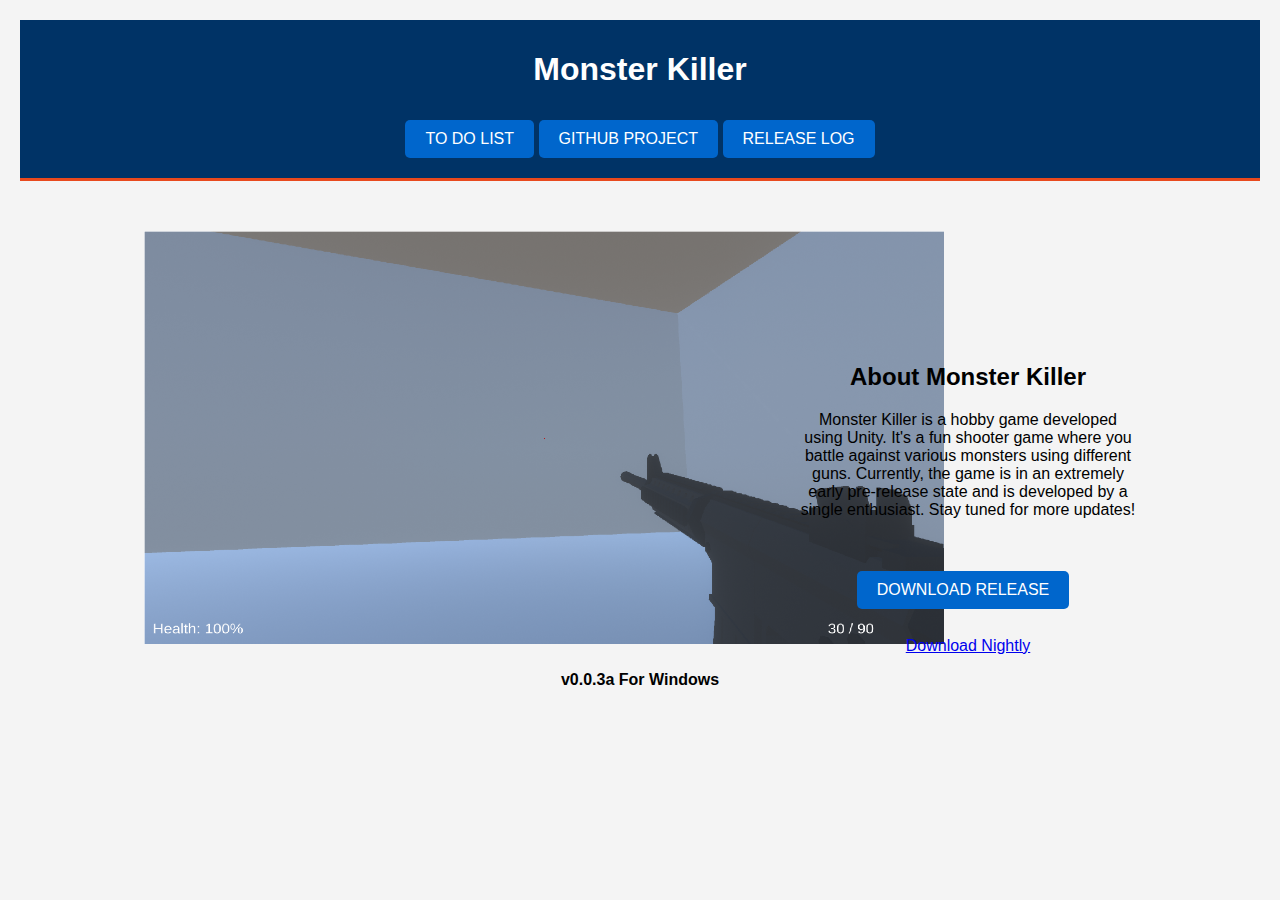
<file: index.html>
<!DOCTYPE html>
<html>
<head>
    <meta charset="utf-8">
    <title>Monster Killer</title>
    <link rel="stylesheet" href="style.css">
    
</head>
<body>
    <header>
        <h1>Monster Killer</h1>
        <a href="features.html">To Do List</a>
        <a href="https://github.com/noatuh/shooter">GitHub Project</a>
        <a href="log.html">Release Log</a>
    </header>

    <div class="container clearfix">
        <div class="game-img">
            <img src="image.png" alt="" style="width: 800px;">
        </div>
        <br> <br> <br> <br> <br> <br> <br> <br> <br>
        <h2>About Monster Killer</h2>
        <p>
            Monster Killer is a hobby game developed using Unity. It's a fun shooter game where you battle against various monsters using different guns. Currently, the game is in an extremely early pre-release state and is developed by a single enthusiast. Stay tuned for more updates!
        </p>
        
        <div class="download-links"> <br> <br>
            <a href="Shooter.zip" class="download-btn">Download Release</a> <br> <br>
            <a href="https://github.com/noatuh/shooter/releases">Download Nightly</a>
            <p><b>v0.0.3a For Windows</b></p>
        </div>
        
    </div>
</body>
</html>
</file>
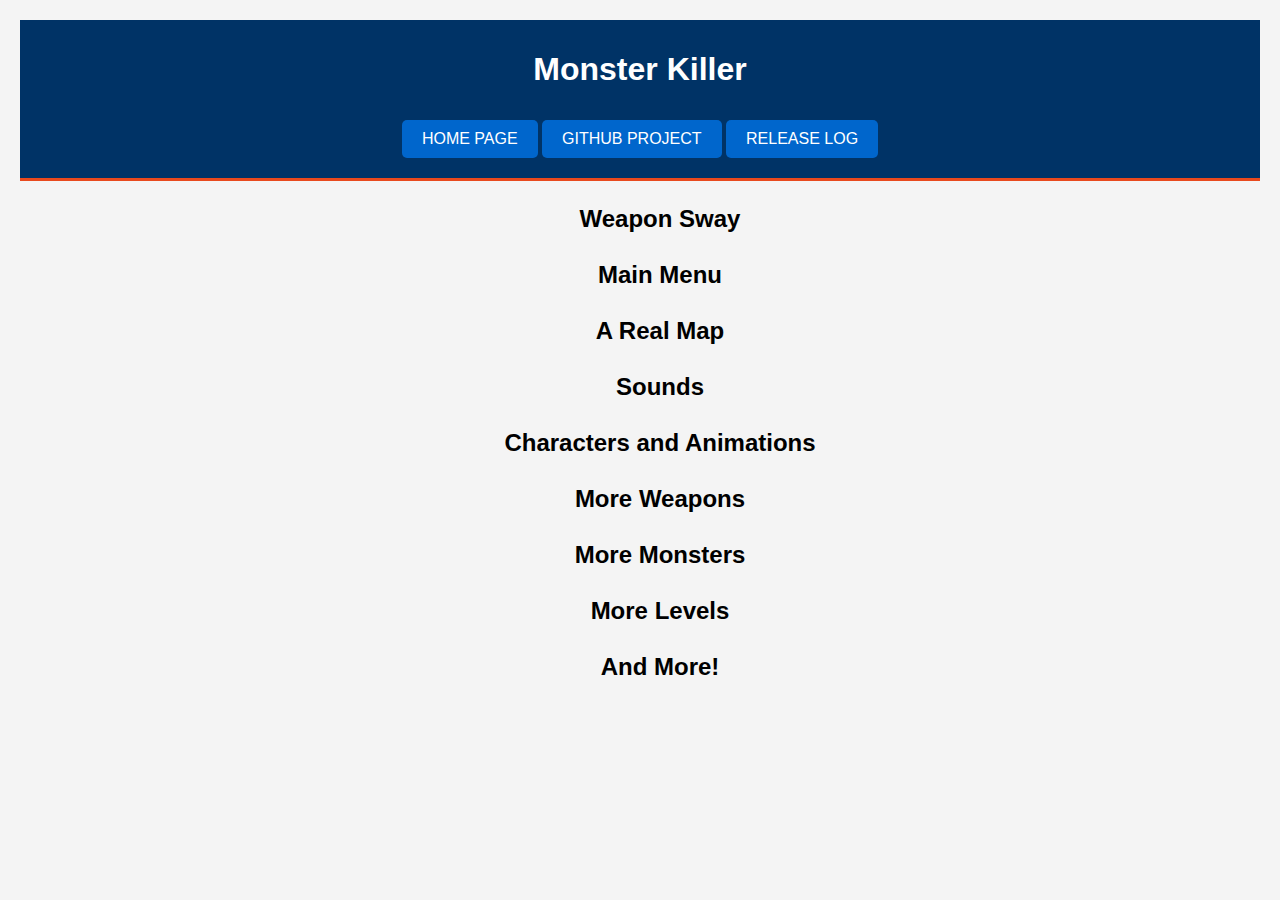
<file: features.html>
<html>
<head>
    <title>Monster Killer</title>
    <link rel="stylesheet" href="style.css">
</head>
<body>
    <header>
        <h1>Monster Killer</h1>
        <a href="index.html">Home Page</a>
        <a href="https://github.com/noatuh/shooter">GitHub Project</a>
        <a href="log.html">Release Log</a>
    </header>
<body>
    <h2>
        <ul>
            Weapon Sway <br> <br>
            Main Menu <br> <br>
            A Real Map <br> <br>
            Sounds <br> <br>
            Characters and Animations <br> <br>
            More Weapons <br> <br>
            More Monsters <br> <br>
            More Levels <br> <br>
            And More!
        </ul>
    </h2>
</body>
</html>
</file>
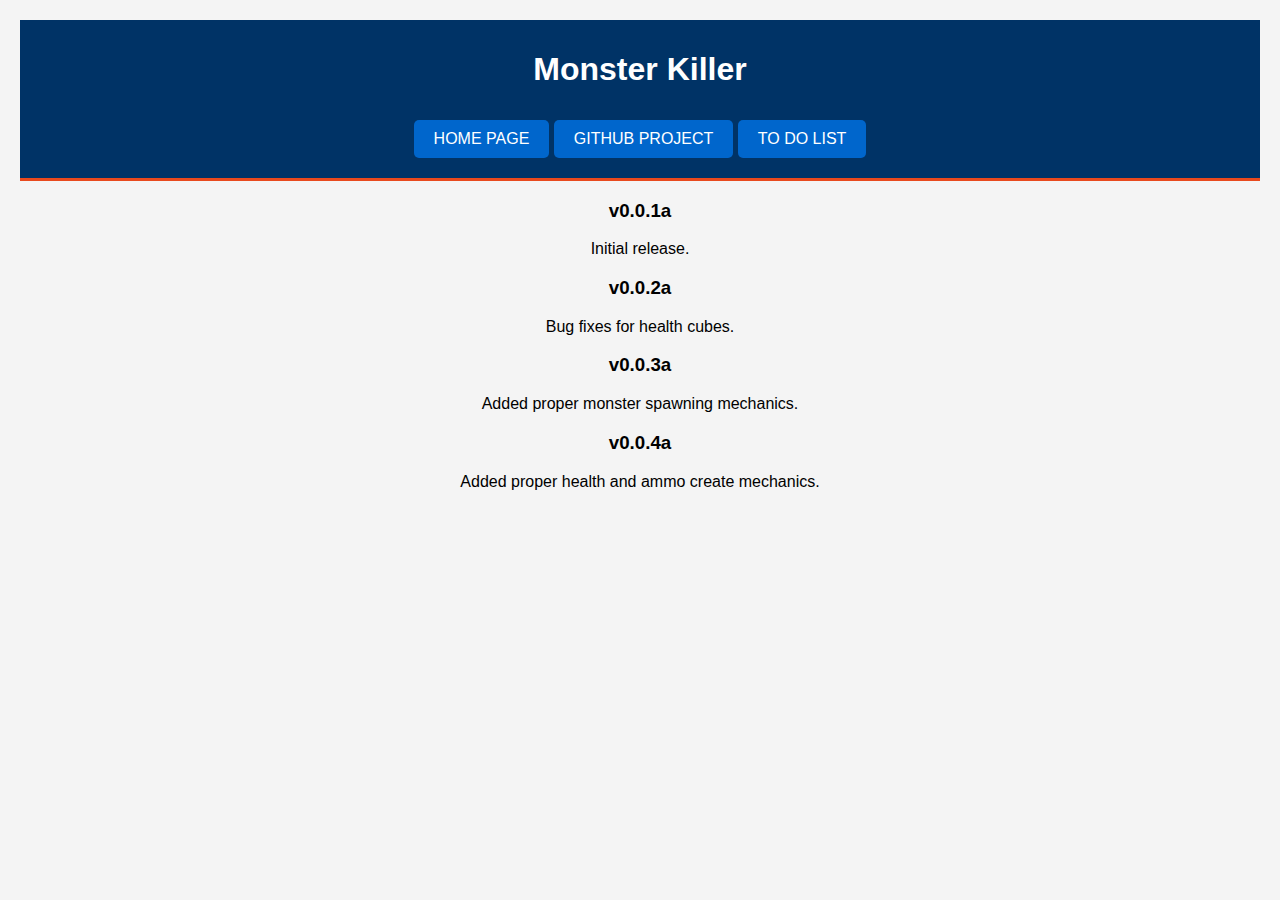
<file: log.html>
<!DOCTYPE html>
<html>
<head>
    <title>Release Log</title>
    <link rel="stylesheet" href="style.css">
</head>
<body>
    <header>
            <h1>Monster Killer</h1>
            <a href="index.html">Home Page</a>
            <a href="https://github.com/noatuh/shooter">GitHub Project</a>
            <a href="features.html">To Do List</a>
    </header>
    <main>
        <article>
            <p>
                <h3>
                    v0.0.1a
                    </h3>
                    <p>Initial release.</p>
                    <h3>v0.0.2a</h3>
                    <p>Bug fixes for health cubes.</p>
                    <h3>v0.0.3a</h3>
                    <p>Added proper monster spawning mechanics.</p>
                    <h3>v0.0.4a</h3>
                    <p>Added proper health and ammo create mechanics.</p>
            </p>
        </article>
        <!-- Add more log entries here -->
    </main>
</body>
</html>
</file>
<file: style.css>
body {
    font-family: Arial, sans-serif;
    text-align: center;
    background-color: #f4f4f4;
    margin: 0;
    padding: 20px;
}
.container {
    width: 80%;
    margin: auto;
    overflow: hidden;
}
header {
    background: #003366;
    color: white;
    padding: 10px 0;
    border-bottom: #e8491d 3px solid;
}
header a, .download-btn {
    color: #ffffff;
    text-decoration: none;
    text-transform: uppercase;
    font-size: 16px;
    background: #0066cc;
    padding: 10px 20px;
    border-radius: 5px;
    display: inline-block;
    margin: 10px 0;
}
header a:hover, .download-btn:hover {
    background: #0057b8;
}
.clearfix::after {
    content: "";
    clear: both;
    display: table;
}

.game-img {
    float: left;
    /* Remove inline styles for width in your HTML if you use this */
    width: 50%; /* Adjust as necessary */
    padding-top: 50px; /* Adjust as necessary */
    margin-right: 160px;
}

.download-btn {
    display: inline-block; /* Change to inline-block for more control over width */
    width: auto; /* Auto width based on content, or you can set a specific width */
    padding: 10px 20px; /* Adjust padding to increase or decrease size */
    text-align: center; /* This will center the text inside the button */
    margin: 0 10px 10px 0; /* Adjust margin for spacing around the button */
    box-sizing: border-box; /* Include padding in the width calculation */
    /* Add other styles like background, color, border as needed */
}

.download-links {
    /* ... other styles ... */
    text-align: center; /* This will center the buttons within the .download-links div */
}
</file>
